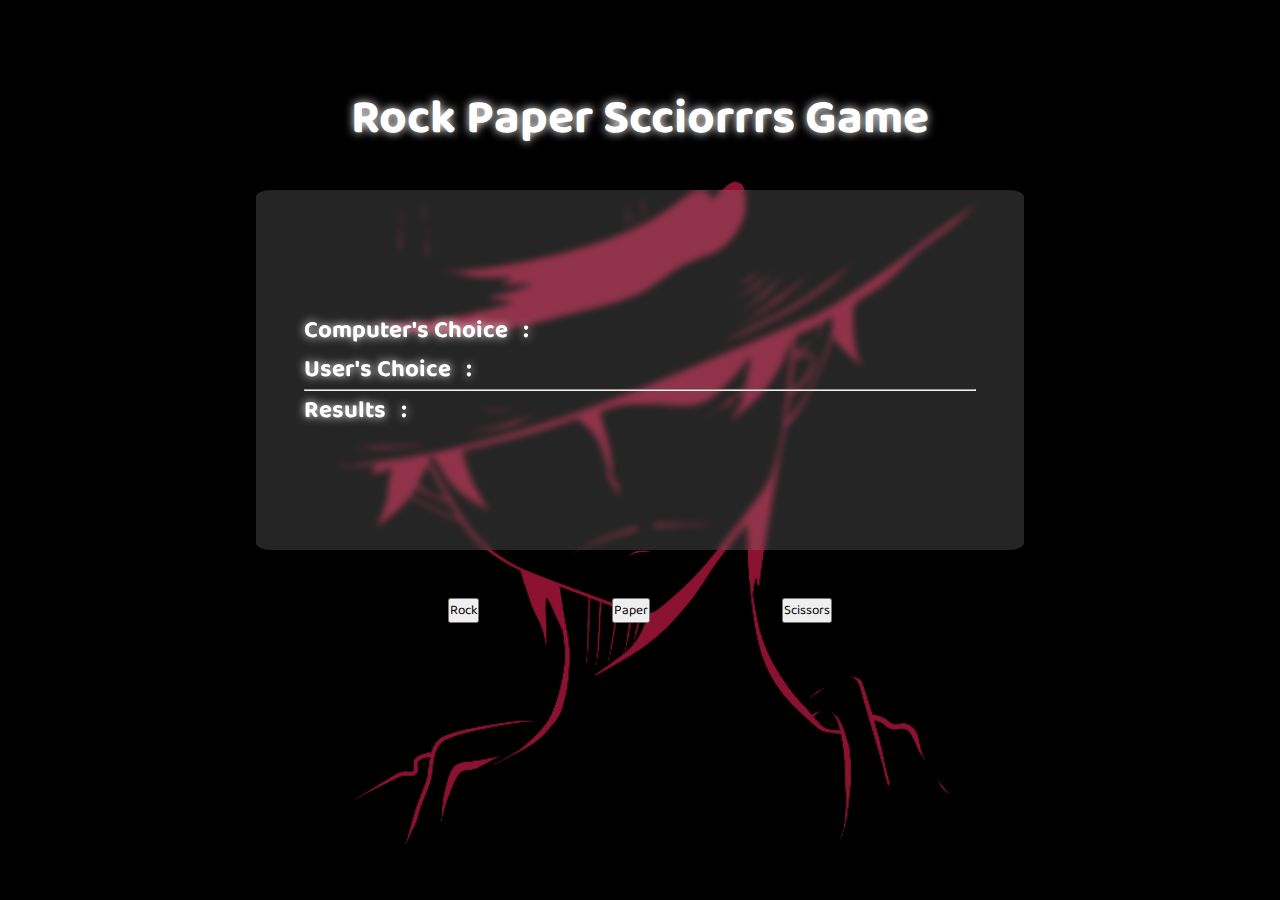
<file: index.html>
<!DOCTYPE html>
<html lang="en">

<head>
    <meta charset="UTF-8">
    <meta name="viewport" content="width=device-width, initial-scale=1.0">
    <title>Rock Paper Scciorrrs game js</title>
    <link href="https://cdn.jsdelivr.net/npm/bootstrap@5.3.2/dist/css/bootstrap.min.css" rel="stylesheet"
        integrity="sha384-T3c6CoIi6uLrA9TneNEoa7RxnatzjcDSCmG1MXxSR1GAsXEV/Dwwykc2MPK8M2HN" crossorigin="anonymous">
    <link rel="stylesheet" href="style.css">
</head>

<body>
    <div class="containor main-containor">

        <h1 class="mainheading ">Rock Paper Scciorrrs Game</h1>
        <div class="container main-div">
            <h2>Computer's Choice &nbsp;&nbsp;: &nbsp;&nbsp;<span id="computerChoice"></span></h2>
            <h2>User's Choice &nbsp;&nbsp;:&nbsp;&nbsp; <span id="usersChoice"></span></h2>
            <hr>
            <h2>Results &nbsp;&nbsp;:&nbsp;&nbsp; <span id="result"></span></h2>

        </div>
        <div class="container btns">
            <button id="Rock" type="button" class="btn btn-outline-light">Rock</button>
            <button id="Paper" type="button" class="btn btn-outline-primary">Paper</button>
            <button id="Scissors" type="button" class="btn btn-outline-success">Scissors</button>
        </div>

    </div>
    <script src="script.js"></script>
</body>

</html>
</file>
<file: style.css>
@import url('https://fonts.googleapis.com/css2?family=Baloo+Bhai+2:wght@400..800&family=Playfair+Display:ital,wght@0,400..900;1,400..900&display=swap');


*{
    padding: 0;
    margin: 0;
    box-sizing: border-box;
    font-family: "Baloo Bhai 2", sans-serif;
}

@keyframes lightning {
    0% {
      opacity: 1;
    }
    50% {
      opacity: 0;
      /* transform: translateY(-5px); */
    }
    100% {
      opacity: 1;
    }
  }

  .mainheading {
	font-size: 3em;
	text-align: center;
	color: #fff;
	text-shadow: 0 0 10px #fff;
	position: relative;
	animation: lightning 0.2s infinite;
	margin-bottom: 2rem;
    margin-top: 5rem;
}
h2 , hr{
    color: #fff;
      text-shadow: 0 0 10px #fff;
}

.btns {
	margin-top: 3rem;
	display: flex;
	justify-content: space-between;
	width: 30%;
	transition: transform 3s ease-in;
}
.btn:hover{
    transform: scale(0.9);
}
.main-div {
	width: 60%;
	padding: 3rem;
	height: 40vh;
	display: flex;
	flex-direction: column;
	justify-content: center;
	background-color: rgba(162, 162, 162, 0.23);
	backdrop-filter: blur(3px);
	border-radius: 2%;
}
.main-containor {
	height: 100vh;
	width: 100%;
	display: flex;
	flex-direction: column;
	/* justify-content: center; */
	align-items: center;
    background-image: url('./wall1.jpg');
    background-position: center;
    background-size: cover;
}
</file>
